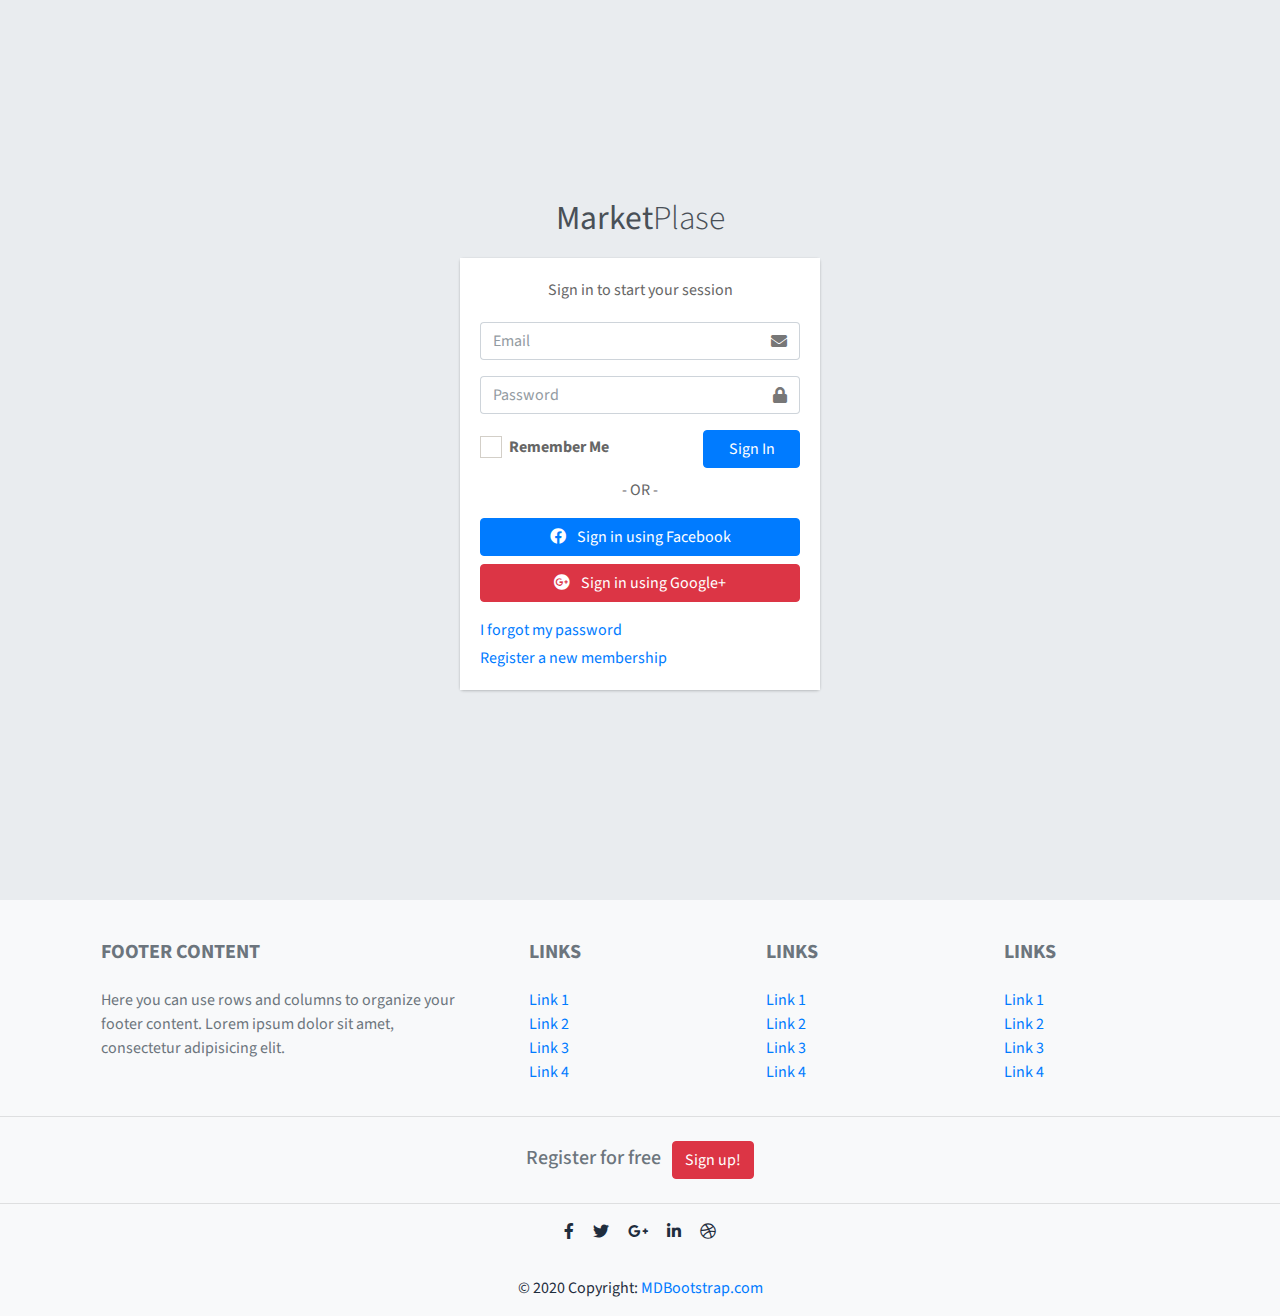
<file: login.html>
<!doctype html>
<html lang="en">
  <head>
    <!-- Required meta tags -->
    <meta charset="utf-8">
    <meta name="viewport" content="width=device-width, initial-scale=1, shrink-to-fit=no">
    <title>Hello, world!</title>
    <!-- Font Awesome -->
    <link rel="stylesheet" href="plugins/fontawesome-free/css/all.min.css">
    <!-- Ionicons -->
    <link rel="stylesheet" href="https://code.ionicframework.com/ionicons/2.0.1/css/ionicons.min.css">
    <!-- icheck bootstrap -->
    <link rel="stylesheet" href="plugins/icheck-bootstrap/icheck-bootstrap.min.css">
    
   <!-- Theme style -->
    <link rel="stylesheet" href="css/adminlte.min.css">
    <!-- Google Font: Source Sans Pro -->
    <link href="https://fonts.googleapis.com/css?family=Source+Sans+Pro:300,400,400i,700" rel="stylesheet">

    <link rel="stylesheet" href="css/animate.min.css">
  </head>
  <body>
    <div class="hold-transition login-page">
        <div class="login-box">
            <div class="login-logo">
              <a href="../../index2.html"><b>Market</b>Plase</a>
            </div>
            <!-- /.login-logo -->
            <div class="card animated slideInDown">
              <div class="card-body login-card-body">
                <p class="login-box-msg">Sign in to start your session</p>
          
                <form action="../../index3.html" method="post">
                  <div class="input-group mb-3">
                    <input type="email" class="form-control" placeholder="Email">
                    <div class="input-group-append">
                      <div class="input-group-text">
                        <span class="fas fa-envelope"></span>
                      </div>
                    </div>
                  </div>
                  <div class="input-group mb-3">
                    <input type="password" class="form-control" placeholder="Password">
                    <div class="input-group-append">
                      <div class="input-group-text">
                        <span class="fas fa-lock"></span>
                      </div>
                    </div>
                  </div>
                  <div class="row">
                    <div class="col-8">
                      <div class="icheck-primary">
                        <input type="checkbox" id="remember">
                        <label for="remember">
                          Remember Me
                        </label>
                      </div>
                    </div>
                    <!-- /.col -->
                    <div class="col-4">
                      <button type="submit" class="btn btn-primary btn-block">Sign In</button>
                    </div>
                    <!-- /.col -->
                  </div>
                </form>
          
                <div class="social-auth-links text-center mb-3">
                  <p>- OR -</p>
                  <a href="#" class="btn btn-block btn-primary">
                    <i class="fab fa-facebook mr-2"></i> Sign in using Facebook
                  </a>
                  <a href="#" class="btn btn-block btn-danger">
                    <i class="fab fa-google-plus mr-2"></i> Sign in using Google+
                  </a>
                </div>
                <!-- /.social-auth-links -->
          
                <p class="mb-1">
                  <a href="forgot-password.html">I forgot my password</a>
                </p>
                <p class="mb-0">
                  <a href="register.html" class="text-center">Register a new membership</a>
                </p>
              </div>
              <!-- /.login-card-body -->
            </div>
        </div>
    </div>
    <!-- Footer -->
    <footer class="page-footer font-small bg-light pt-4">

        <!-- Footer Links -->
        <div class="container text-center text-md-left">
    
            <!-- Grid row -->
            <div class="row">
        
                <!-- Grid column -->
                <div class="col-md-4 mx-auto">
        
                <!-- Content -->
                <h5 class="font-weight-bold text-uppercase text-secondary mt-3 mb-4">Footer Content</h5>
                <p class="text-secondary">Here you can use rows and columns to organize your footer content. Lorem ipsum dolor sit amet,
                    consectetur
                    adipisicing elit.</p>
        
                </div>
                <!-- Grid column -->
        
                <hr class="clearfix w-100 d-md-none">
        
                <!-- Grid column -->
                <div class="col-md-2 mx-auto">
        
                <!-- Links -->
                    <h5 class="font-weight-bold text-uppercase mt-3 mb-4 text-secondary">Links</h5>
            
                    <ul class="list-unstyled">
                        <li>
                        <a href="#!">Link 1</a>
                        </li>
                        <li>
                        <a href="#!">Link 2</a>
                        </li>
                        <li>
                        <a href="#!">Link 3</a>
                        </li>
                        <li>
                        <a href="#!">Link 4</a>
                        </li>
                    </ul>
        
                </div>
                <!-- Grid column -->
        
                <hr class="clearfix w-100 d-md-none">
        
                <!-- Grid column -->
                <div class="col-md-2 mx-auto">
        
                    <!-- Links -->
                    <h5 class="font-weight-bold text-uppercase text-secondary mt-3 mb-4">Links</h5>
            
                    <ul class="list-unstyled">
                        <li>
                        <a href="#!">Link 1</a>
                        </li>
                        <li>
                        <a href="#!">Link 2</a>
                        </li>
                        <li>
                        <a href="#!">Link 3</a>
                        </li>
                        <li>
                        <a href="#!">Link 4</a>
                        </li>
                    </ul>
        
                </div>
                <!-- Grid column -->
        
                <hr class="clearfix w-100 d-md-none">
        
                <!-- Grid column -->
                <div class="col-md-2 mx-auto">
        
                    <!-- Links -->
                    <h5 class="font-weight-bold text-uppercase text-secondary mt-3 mb-4">Links</h5>
            
                    <ul class="list-unstyled">
                        <li>
                        <a href="#!">Link 1</a>
                        </li>
                        <li>
                        <a href="#!">Link 2</a>
                        </li>
                        <li>
                        <a href="#!">Link 3</a>
                        </li>
                        <li>
                        <a href="#!">Link 4</a>
                        </li>
                    </ul>
        
                </div>
                <!-- Grid column -->
        
            </div>
            <!-- Grid row -->
    
        </div>
        <!-- Footer Links -->
    
        <hr>
    
        <!-- Call to action -->
        <ul class="list-unstyled list-inline text-center py-2">
        <li class="list-inline-item">
            <h5 class="mb-1 text-secondary">Register for free</h5>
        </li>
        <li class="list-inline-item">
            <a href="#!" class="btn btn-danger btn-rounded">Sign up!</a>
        </li>
        </ul>
        <!-- Call to action -->
    
        <hr>
    
        <!-- Social buttons -->
        <ul class="list-unstyled list-inline text-center">
        <li class="list-inline-item">
            <a class="btn-floating btn-fb mx-1">
            <i class="fab fa-facebook-f"> </i>
            </a>
        </li>
        <li class="list-inline-item">
            <a class="btn-floating btn-tw mx-1">
            <i class="fab fa-twitter"> </i>
            </a>
        </li>
        <li class="list-inline-item">
            <a class="btn-floating btn-gplus mx-1">
            <i class="fab fa-google-plus-g"> </i>
            </a>
        </li>
        <li class="list-inline-item">
            <a class="btn-floating btn-li mx-1">
            <i class="fab fa-linkedin-in"> </i>
            </a>
        </li>
        <li class="list-inline-item">
            <a class="btn-floating btn-dribbble mx-1">
            <i class="fab fa-dribbble"> </i>
            </a>
        </li>
        </ul>
        <!-- Social buttons -->
    
        <!-- Copyright -->
        <div class="footer-copyright text-center py-3">© 2020 Copyright:
        <a href="https://mdbootstrap.com/"> MDBootstrap.com</a>
        </div>
        <!-- Copyright -->
    
    </footer>
    <!-- Footer -->
        
    <!-- jQuery -->
    <script src="plugins/jquery/jquery.min.js"></script>
    <!-- Bootstrap 4 -->
    <script src="plugins/bootstrap/js/bootstrap.bundle.min.js"></script>
    <!-- AdminLTE App -->
    <script src="js/adminlte.min.js"></script>
</body>
</html>
</file>
